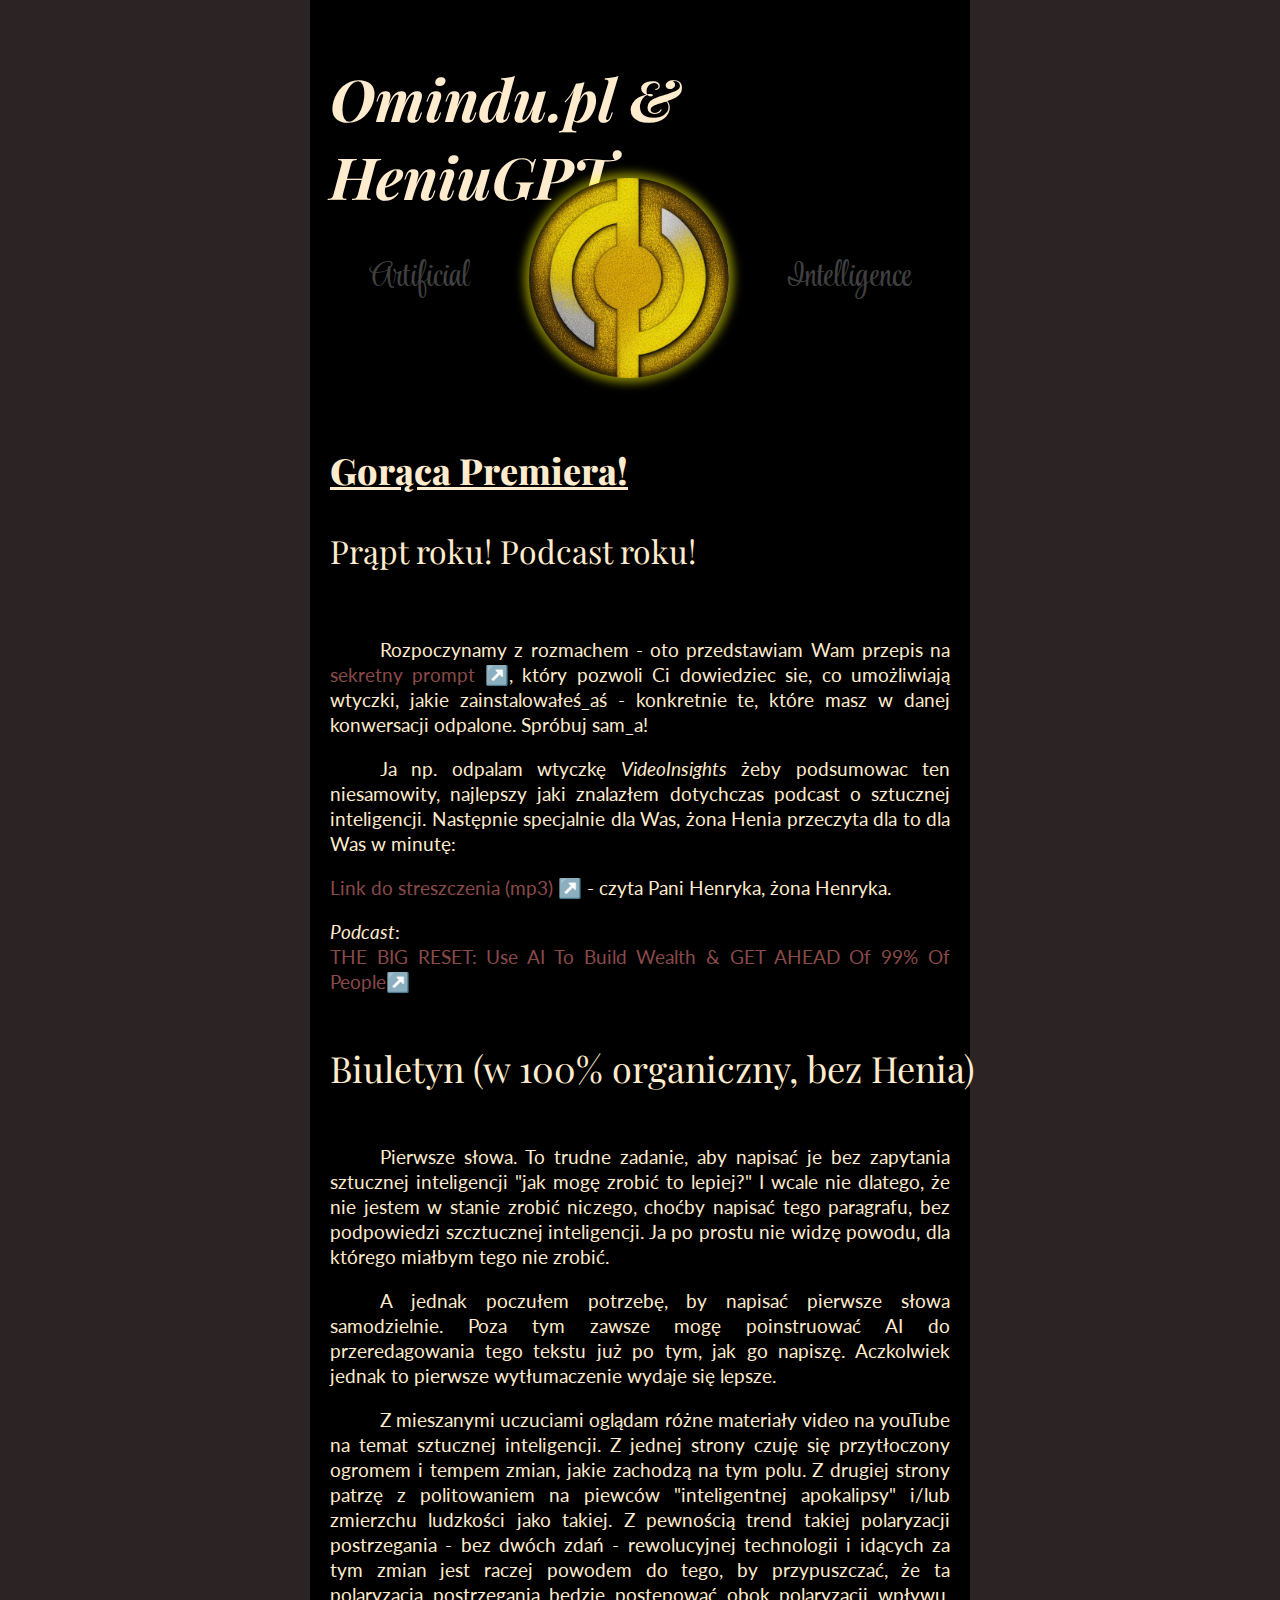
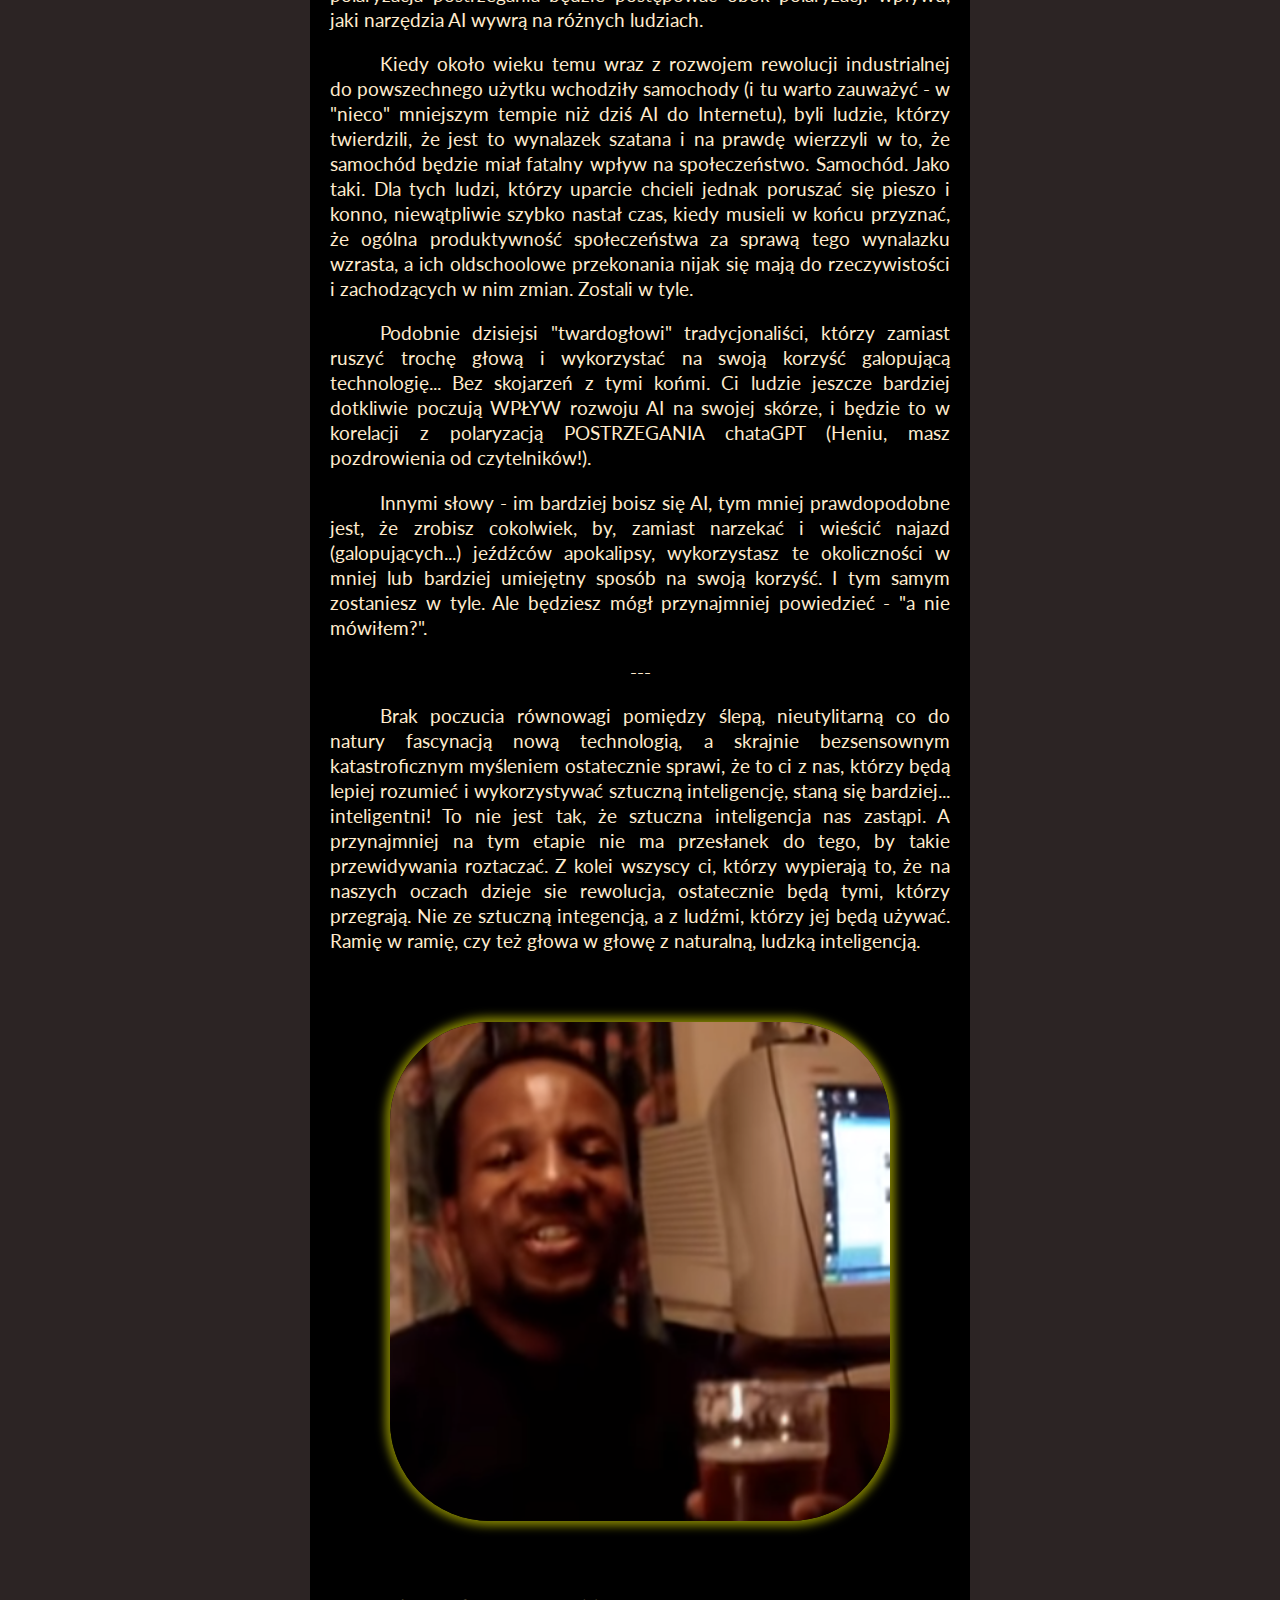
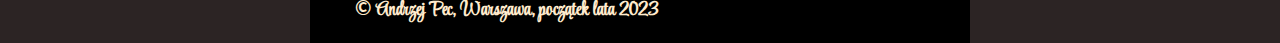
<file: index.html>
<!DOCTYPE html>
<html lang="en">
<head>
  <meta charset="UTF-8">
  <meta name="viewport" content="width=device-width, initial-scale=1.0">
  <title>Siema Heniuuu ^^</title>
  <link rel="preconnect" href="https://fonts.googleapis.com">
  <link rel="preconnect" href="https://fonts.gstatic.com" crossorigin>
  <link href="https://fonts.googleapis.com/css2?family=Lato:wght@300;400&family=Playfair+Display:ital@1&family=Style+Script&display=swap" rel="stylesheet">
  <style>
    html {
        background-color: rgb(44, 36, 36);
    }

    .container-wrapper {
      width: 660px;
      margin: 0 auto;
      background-color: black;
      color: white;
    }

    body {
      margin: 0;
      padding: 0;
    }

    header {
      display: flex;
      justify-content: space-between;
      align-items: center;
      padding: 20px;
    }

    .circle {
      width: 200px;
      height: 200px;
      transition: box-shadow 0.3s ease;
      align-content: center;
      box-shadow: 0 0 10px 5px rgba(255, 255, 0, 0.5);
      background-color: red;
      border-radius: 50%;
    }

    .circle:hover {
      box-shadow: 0 0 20px 10px rgba(255, 255, 0, 0.5);
    }

    .container {
      display: flex;
      align-items: center;
      height: 200px;
      margin-bottom: 20px;
      justify-content: center;
    }

    .left-container,
    .right-container {
      flex-grow: 1;
      height: 100%;
      align-content: center;
      font-size: 36px;
      color: rgba(128, 128, 128, 0.5);
      align-items: center;
      justify-content: center;
      display: flex;
      font-family: 'Style Script', cursive;
    }

    .middle-container {
      width: 200px;
      padding: 0;
      display: flex;
      height: 100%;
      align-content: center;
      justify-content: center;
      align-items: center;
    }

    .text-container {
      width: 660px;
      height: 80px;
      padding: 0;
      display: flex;
      align-items: left;
      padding-left: 20px;
      font-size: 36px;
      color: rgba(128, 128, 128, 0.5);
      text-align: center;
      font-family: 'Playfair Display', serif;
      
    }

    p {
        font-family: Lato;
        font-size: larger;
        padding: 0 20px;
        text-align: justify;
        line-height: 25px;
        color:blanchedalmond;
    }

    p a {
        color: rgb(138, 74, 74);
        text-decoration: none;
    }

    p a:hover {
        color: rgb(138, 74, 74);
        cursor: pointer;
    }

    .paragraph {
        text-indent: 50px;
    }

    h1 {
        font-family: 'Playfair Display', serif; 
        font-style: italic; 
        font-size: 58px; 
        margin-right: 4px;
        height: 60px;
        color: blanchedalmond
    }
  </style>
</head>
<body>
  <div class="container-wrapper">
    <header>
      <h1 style="font-family: 'Playfair Display', serif; font-style: italic; font-size: 58px; margin-right: 4px;">Omindu.pl & HeniuGPT</p>
    </header>

    <main>
      <div class="container">
        <div class="left-container">Artificial</div>
        <div class="middle-container">
          <img src="image1.png" class="circle">
        </div>
        <div class="right-container">Intelligence</div>
      </div>

      <p class="display:flex; text-container" style=" color:blanchedalmond; margin-top: 80px; margin-bottom: 0; font-weight: 800; text-transform: capitalize; text-align: center; text-decoration: underline;">Gorąca premiera!</p>
      <p class="text-container" style="color:blanchedalmond; margin-top: 0px; margin-bottom: 0; font-size:xx-large;">Prąpt roku! Podcast roku!</p>
        <P class="paragraph">
        Rozpoczynamy z rozmachem - oto przedstawiam Wam przepis na <a href="https://pastebin.com/raw/Se7LQRbM" target="_blank">sekretny prompt ↗️</a>, który pozwoli Ci dowiedziec sie, co umożliwiają wtyczki, jakie zainstalowałeś_aś - konkretnie te, które masz w danej konwersacji odpalone. Spróbuj sam_a!
        </P>
        <P class="paragraph">
        Ja np. odpalam wtyczkę <i>VideoInsights</i> żeby podsumowac ten niesamowity, najlepszy jaki znalazłem dotychczas podcast o sztucznej inteligencji. Następnie specjalnie dla Was, żona Henia przeczyta dla to dla Was w minutę: 
        </P>
        <P>
        <a href="podcastAudio.mp3" target="_blank">Link do streszczenia (mp3) ↗️</a> - czyta Pani Henryka, żona Henryka.
        </P>
        <P>
        <em>Podcast</em>: <br><a href="https://www.youtube.com/watch?v=zm0QVutAkYg" target="_blank">THE BIG RESET: Use AI To Build Wealth & GET AHEAD Of 99% Of People↗️</a>
        </P>
            
        <div class="text-container" style="color:blanchedalmond; margin-top: 50px;" >
            Biuletyn (w 100% organiczny, bez Henia)
        </div>
        <P class="paragraph">
        Pierwsze słowa. To trudne zadanie, aby napisać je bez zapytania sztucznej inteligencji "jak mogę zrobić to lepiej?" I wcale nie dlatego, że nie jestem w stanie zrobić niczego, choćby napisać tego paragrafu, bez podpowiedzi szcztucznej inteligencji. Ja po prostu nie widzę powodu, dla którego miałbym tego nie zrobić.
        </P>
        <P class="paragraph">
        A jednak poczułem potrzebę, by napisać pierwsze słowa samodzielnie. Poza tym zawsze mogę poinstruować AI do przeredagowania tego tekstu już po tym, jak go napiszę. Aczkolwiek jednak to pierwsze wytłumaczenie wydaje się lepsze.
        </P>
        <P class="paragraph">
        Z mieszanymi uczuciami oglądam różne materiały video na youTube na temat sztucznej inteligencji. Z jednej strony czuję się przytłoczony ogromem i tempem zmian, jakie zachodzą na tym polu. Z drugiej strony patrzę z politowaniem na piewców "inteligentnej apokalipsy" i/lub zmierzchu ludzkości jako takiej. Z pewnością trend takiej polaryzacji postrzegania - bez dwóch zdań - rewolucyjnej technologii i idących za tym zmian jest raczej powodem do tego, by przypuszczać, że ta polaryzacja postrzegania będzie postępować obok polaryzacji wpływu, jaki narzędzia AI wywrą na różnych ludziach.
        </P>
        <P class="paragraph">
        Kiedy około wieku temu wraz z rozwojem rewolucji industrialnej do powszechnego użytku wchodziły samochody (i tu warto zauważyć - w "nieco" mniejszym tempie niż dziś AI do Internetu), byli ludzie, którzy twierdzili, że jest to wynalazek szatana i na prawdę wierzzyli w to, że samochód będzie miał fatalny wpływ na społeczeństwo. Samochód. Jako taki. Dla tych ludzi, którzy uparcie chcieli jednak poruszać się pieszo i konno, niewątpliwie szybko nastał czas, kiedy musieli w końcu przyznać, że ogólna produktywność społeczeństwa za sprawą tego wynalazku wzrasta, a ich oldschoolowe przekonania nijak się mają do rzeczywistości i zachodzących w nim zmian. Zostali w tyle.
        </P>
        <P class="paragraph">
        Podobnie dzisiejsi "twardogłowi" tradycjonaliści, którzy zamiast ruszyć trochę głową i wykorzystać na swoją korzyść galopującą technologię... Bez skojarzeń z tymi końmi. Ci ludzie jeszcze bardziej dotkliwie poczują WPŁYW rozwoju AI na swojej skórze, i będzie to w korelacji z polaryzacją POSTRZEGANIA chataGPT (Heniu, masz pozdrowienia od czytelników!).
        </P>
        <P class="paragraph">
        Innymi słowy - im bardziej boisz się AI, tym mniej prawdopodobne jest, że zrobisz cokolwiek, by, zamiast narzekać i wieścić najazd (galopujących...) jeźdźców apokalipsy, wykorzystasz te okoliczności w mniej lub bardziej umiejętny sposób na swoją korzyść. I tym samym zostaniesz w tyle. Ale będziesz mógł przynajmniej powiedzieć - "a nie mówiłem?".
        </P>

        <p style="text-align: center;">---</p>

        <P class="paragraph">
        Brak poczucia równowagi pomiędzy ślepą, nieutylitarną co do natury fascynacją nową technologią, a skrajnie bezsensownym katastroficznym myśleniem ostatecznie sprawi, że to ci z nas, którzy będą lepiej rozumieć i wykorzystywać sztuczną inteligencję, staną się bardziej... inteligentni! To nie jest tak, że sztuczna inteligencja nas zastąpi. A przynajmniej na tym etapie nie ma przesłanek do tego, by takie przewidywania roztaczać. Z kolei wszyscy ci, którzy wypierają to, że na naszych oczach dzieje sie rewolucja, ostatecznie będą tymi, którzy przegrają. Nie ze sztuczną integencją, a z ludźmi, którzy jej będą używać. Ramię w ramię, czy też głowa w głowę z naturalną, ludzką inteligencją.
        </P>
    </main>

    <footer style="text-align: center; margin-botttom: 20px;">
        <img src="Heniu.png" style="width: 500px; margin: 50px auto; 
        box-shadow: 0 0 10px 5px rgba(255, 255, 0, 0.5); border-radius: 20%;">
        <P style="text-indent: 25px;  font-weight: bold; font-size: 20px; margin: 0 auto; padding: 20px;">© <span style="font-family: 'Style Script';">Andrzej Pec, Warszawa, początek lata 2023</span></P>
    </footer>
</body>
</html>
</file>
